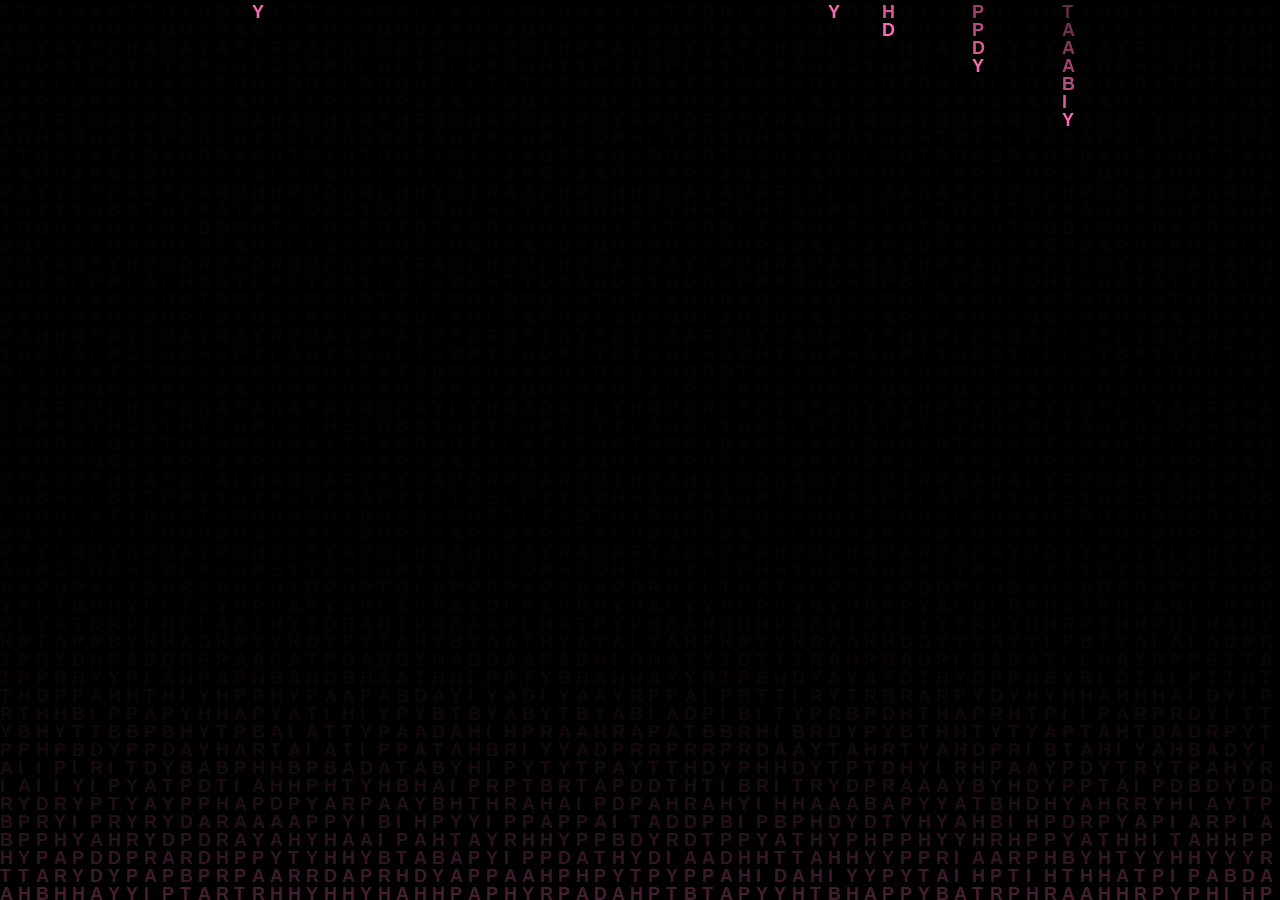
<file: index.html>
<!DOTYPE html>
<html lang="th">
<head>
    <meta charset="UTF-8">
    <meta name="viewport" content="width=device-width, initial-scale=1.0">
    <title>Happy Birthday Surprise</title>
    <link rel="stylesheet" href="style.css">
</head>
<body>
    <canvas id="canvas"></canvas>
    
    <div class="cake" id="cake">
        <div class="candle"></div>
        <div class="layer layer3"></div>
        <div class="layer layer2"></div>
        <div class="layer layer1"></div>
    </div>

    <div id="instruction">กดที่เค้ก</div>

    <script src="javascript.js"></script>
</body>
</html>
</file>
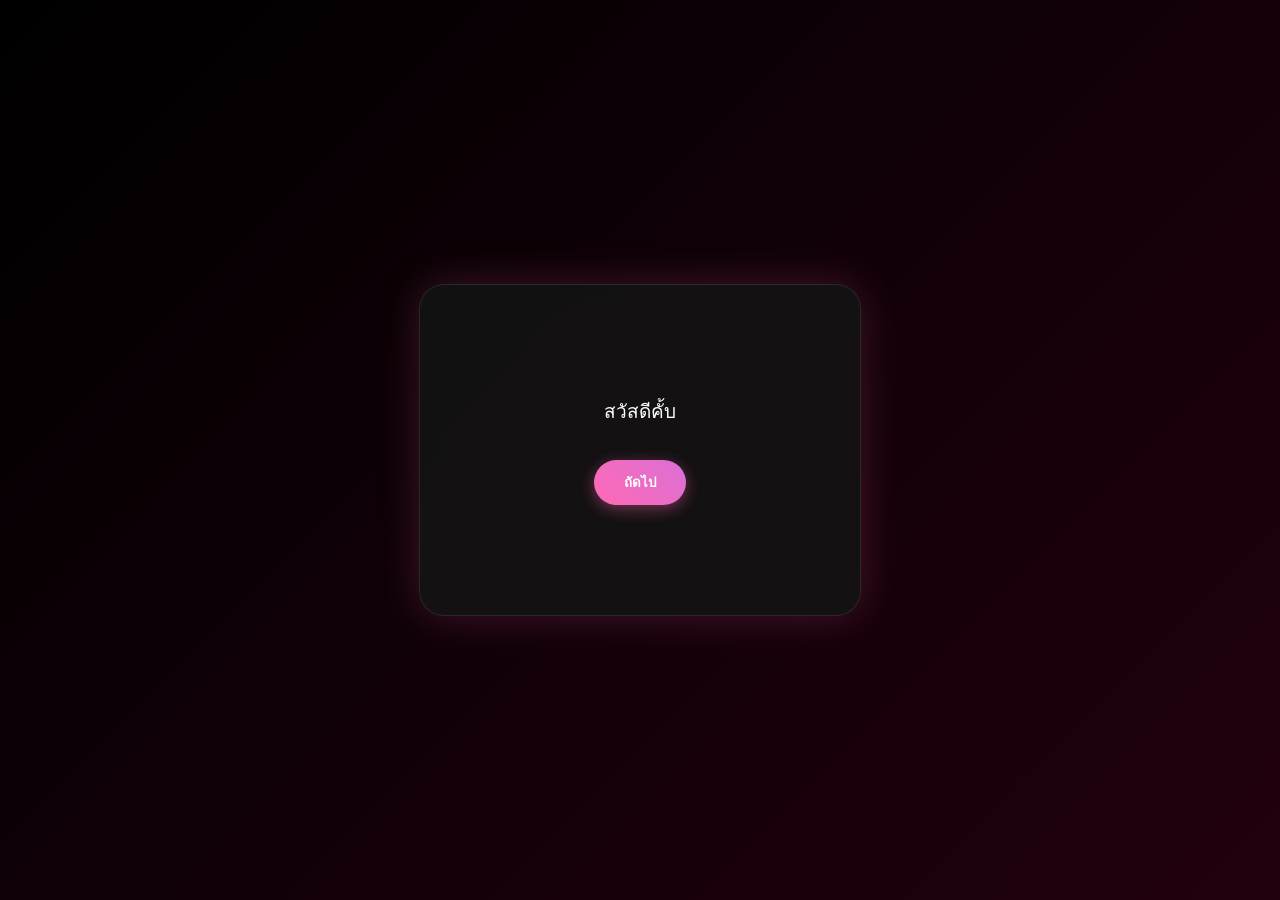
<file: wish.html>
<!DOCTYPE html>
<html lang="th">
<head>
    <meta charset="UTF-8">
    <meta name="viewport" content="width=device-width, initial-scale=1.0">
    <title>Wish - Happy Birthday</title>
    <style>
        /* --- CSS Section --- */
        body {
            background: linear-gradient(-45deg, #000000, #1a001a, #2d0015, #000000);
            background-size: 400% 400%;
            animation: gradientBG 10s ease infinite;
            color: white;
            font-family: 'Segoe UI', Tahoma, Geneva, Verdana, sans-serif;
            text-align: center;
            margin: 0;
            display: flex;
            align-items: center;
            justify-content: center;
            height: 100vh;
            overflow: hidden;
        }

        @keyframes gradientBG {
            0% { background-position: 0% 50%; }
            50% { background-position: 100% 50%; }
            100% { background-position: 0% 50%; }
        }

        .book {
            width: 85%;
            max-width: 400px;
            background: rgba(20, 20, 20, 0.85); 
            backdrop-filter: blur(10px);
            border-radius: 25px;
            padding: 40px 20px;
            box-shadow: 0 0 40px rgba(255, 105, 180, 0.2);
            border: 1px solid rgba(255, 255, 255, 0.1);
            min-height: 250px;
            display: flex;
            flex-direction: column;
            justify-content: center;
            align-items: center;
        }

        .page {
            display: none; /* ซ่อนหน้าปกติ */
            line-height: 1.8;
            font-size: 19px;
            width: 100%;
        }

        .page.active {
            display: flex; /* แสดงเมื่อ active */
            flex-direction: column;
            justify-content: center;
            align-items: center;
            animation: slideIn 0.5s ease-out;
        }

        @keyframes slideIn {
            from { opacity: 0; transform: scale(0.9); }
            to { opacity: 1; transform: scale(1); }
        }

        button {
            padding: 12px 30px;
            margin-top: 30px;
            border: none;
            border-radius: 50px;
            cursor: pointer;
            background: linear-gradient(45deg, #FF69B4, #DA70D6);
            color: white;
            font-weight: bold;
            box-shadow: 0 4px 15px rgba(255, 105, 180, 0.4);
            transition: all 0.3s ease;
            outline: none;
        }

        button:hover {
            transform: translateY(-3px);
            box-shadow: 0 6px 20px rgba(255, 105, 180, 0.6);
        }

        button:active {
            transform: scale(0.95);
        }

        .hb-text {
            color: #FF69B4;
            font-size: 26px;
            font-weight: bold;
            display: block;
            margin-bottom: 15px;
            text-shadow: 0 0 15px rgba(255, 105, 180, 0.5);
        }

        small {
            margin-top: 15px;
            display: block;
        }
    </style>
</head>
<body>

    <div class="book">
        <div class="page active">สวัสดีคั้บ <br><button onclick="next()">ถัดไป</button></div>
        <div class="page">หน้า 2 แล้วนะ<br><button onclick="next()">ถัดไป</button></div>
        <div class="page">อีกยาวอยู่แต่ระดับพี่ไม่น่ายาก<br><button onclick="next()">ถัดไป</button></div>
        <div class="page">4<br><button onclick="next()">ถัดไป</button></div>
        <div class="page">5 แล้วนะ<br><button onclick="next()">ถัดไป</button></div>
        <div class="page">ใกล้ละรึป่าว<br><button onclick="next()">ถัดไป</button></div>
        <div class="page">อาจจะ...<br><button onclick="next()">ถัดไป</button></div>
        <div class="page">อีกหน่อยยย<br><button onclick="next()">ถัดไป</button></div>
        <div class="page">นิดหนึ่งละะ<br><button onclick="next()">ถัดไป</button></div>
        <div class="page">แต่ใกล้แล้วจริงไหม?<br><button onclick="next()">ถัดไป</button></div>    
        <div class="page">ไม่รู้สิ 555<br><button onclick="next()">ถัดไป</button></div>
        <div class="page">แต่กดต่อนะ ถือว่าขอ<br><button onclick="next()">ถัดไป</button></div>
        <div class="page">ไม่น่ายากเกินไปสำหรับพี่<br><button onclick="next()">ถัดไป</button></div>
        <div class="page">ถึงแล้ว! เอ่อ... ยังไม่ใช่<br><button onclick="next()">ถัดไป</button></div>
        
        <div class="page"> 
            <span class="hb-text">Happy Birthday 🎂🎉</span>
            <div>อายุครบ 17 คั้บพี่ มีความสุขมากๆ</div>
            <div>ขอให้พี่พบเจอแต่สิ่งดีๆ ในชีวิต</div>
            <div>อยู่ข้างๆ พี่เสมอนะจ๊ะ (ยังต้องการอยู่ไหมอีกเรื่อง 555)</div>
            <div>หันมาเจอแน่นอน!</div>
            <small style="color: #aaa;">ปล. อาจจะกิ๊กก๊อกหน่อยนะ แฮ่ 🎉</small>
        </div>
    </div>

    <script>
        /* --- JavaScript Section --- */
        let current = 0;
        const pages = document.querySelectorAll(".page");

        function next() {
            if (current < pages.length - 1) {
                pages[current].classList.remove("active");
                current++;
                pages[current].classList.add("active");
            }
        }
    </script>
</body>
</html>
</file>
<file: style.css>
body {
  margin: 0;
  background: black;
  padding: 0;
  overflow: hidden;
  font-family: 'Arial', sans-serif;
}

canvas {
  display: block;
}

/* ตัวเค้ก */
.cake {
  position: fixed;
  top: 50%;
  left: 50%;
  transform: translate(-50%, -50%) scale(0);
  width: 150px;
  cursor: pointer;
  z-index: 100;
  display: flex;
  flex-direction: column;
  align-items: center;
}

.cake.show {
  animation: bounce 1s forwards;
}

/* ชั้นเค้ก */
.layer {
  border-radius: 10px 10px 5px 5px;
  border: 2px solid #fff;
}

.layer1 { width: 160px; height: 45px; background: #ff85a1; } /* ล่าง */
.layer2 { width: 120px; height: 40px; background: #ffadc2; margin-bottom: -2px; } /* กลาง */
.layer3 { width: 80px; height: 35px; background: #fff0f3; margin-bottom: -2px; } /* บน */

/* เทียน */
.candle {
  width: 10px;
  height: 25px;
  background: #ffeb3b;
  border-radius: 5px;
  margin-bottom: -2px;
  position: relative;
}

.candle::after {
  content: '';
  position: absolute;
  top: -12px;
  left: 50%;
  transform: translateX(-50%);
  width: 12px;
  height: 15px;
  background: #ff9800;
  border-radius: 50% 50% 20% 80%;
  animation: flicker 0.3s infinite alternate;
}

@keyframes flicker {
  from { opacity: 0.8; transform: translateX(-50%) scale(1); }
  to { opacity: 1; transform: translateX(-50%) scale(1.2); }
}

/* ข้อความสอน */
#instruction {
  position: fixed;
  top: 70%;
  left: 50%;
  transform: translateX(-50%);
  color: white;
  font-size: 24px;
  font-weight: bold;
  text-shadow: 0 0 10px #FF69B4;
  opacity: 0;
  transition: opacity 1s ease;
  z-index: 101;
  pointer-events: none;
}

#instruction.show {
  opacity: 1;
}

@keyframes bounce {
  0% { transform: translate(-50%, -50%) scale(0); }
  60% { transform: translate(-50%, -50%) scale(1.1); }
  100% { transform: translate(-50%, -50%) scale(1); }
}
</file>
